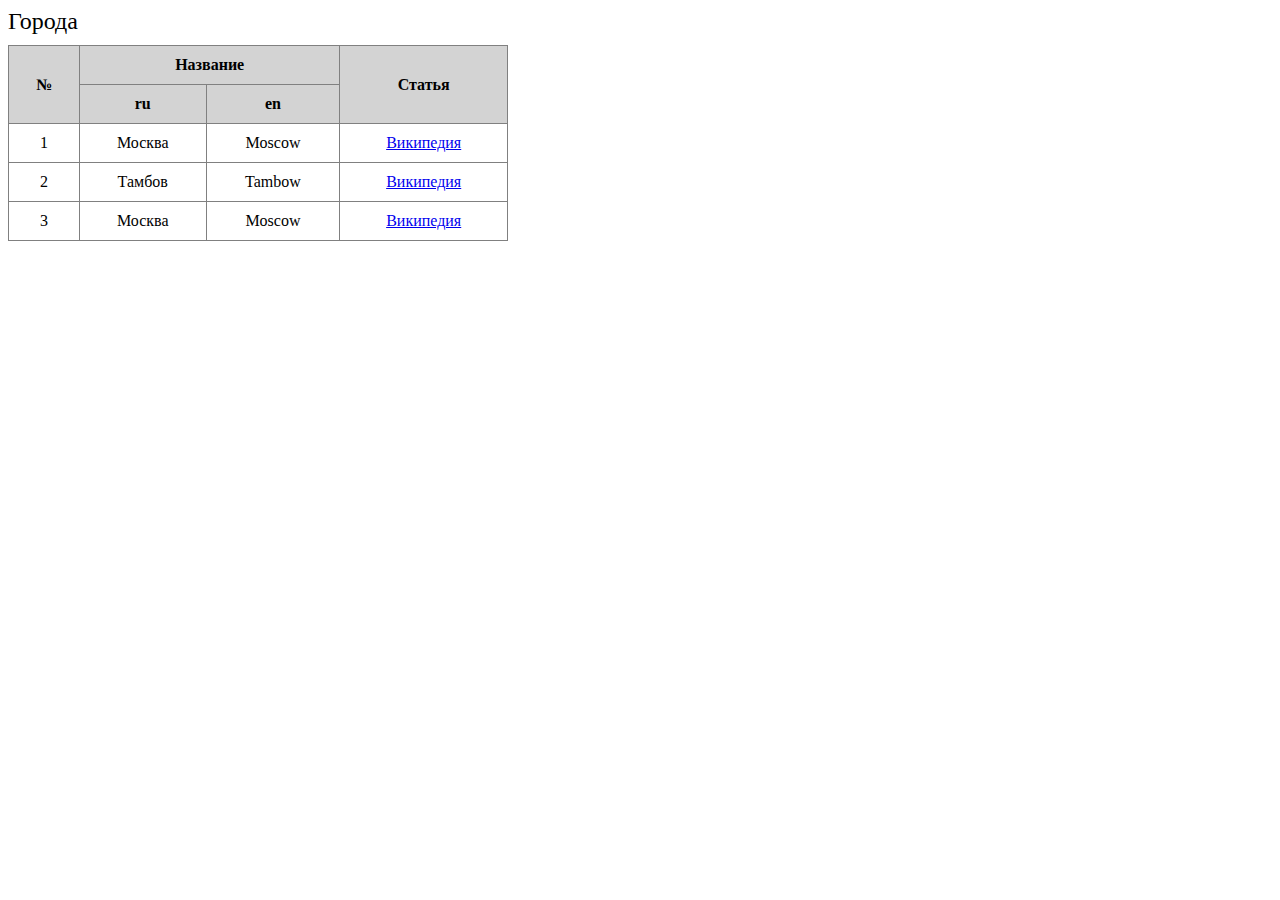
<file: table.html>
<!DOCTYPE html>
<html lang="ru">
<head>
    <meta charset="UTF-8">
    <title>Загороднев</title>
    <link rel="stylesheet" href="./table_style.css">
</head>
<body>
    <table>
        <caption>Города</caption>
        <tbody>
            <tr>
                <th rowspan="2">№</th>
                <th colspan="2">Название</th>
                <th rowspan="2">Статья</th>
            </tr>
            <tr>
                <th>ru</th>
                <th>en</th>
            </tr>
            <tr>
                <td>1</td>
                <td>Москва</td>
                <td>Moscow</td>
                <td><a href="https://ru.wikipedia.org/wiki/Москва">Википедия</a></td>
            </tr>
            <tr>
                <td>2</td>
                <td>Тамбов</td>
                <td>Tambow</td>
                <td><a href="https://ru.wikipedia.org/wiki/Тамбов">Википедия</a></td>
            </tr>
            <tr>
                <td>3</td>
                <td>Москва</td>
                <td>Moscow</td>
                <td><a href="https://ru.wikipedia.org/wiki/Москва">Википедия</a></td>
            </tr>
        </tbody>
    </table>
</body>
</html>
</file>
<file: table_style.css>
table {
    border-collapse: collapse;

    width: 500px;
    text-align: center;
}

caption {
    font-size: 24px;
    margin-bottom: 10px;
    text-align: left;
}

tr, td, th { border: 1px solid gray; }

td, th { padding: 10px; }

th { background-color: lightgray; }

td:first-child { width: 50px; }
</file>
